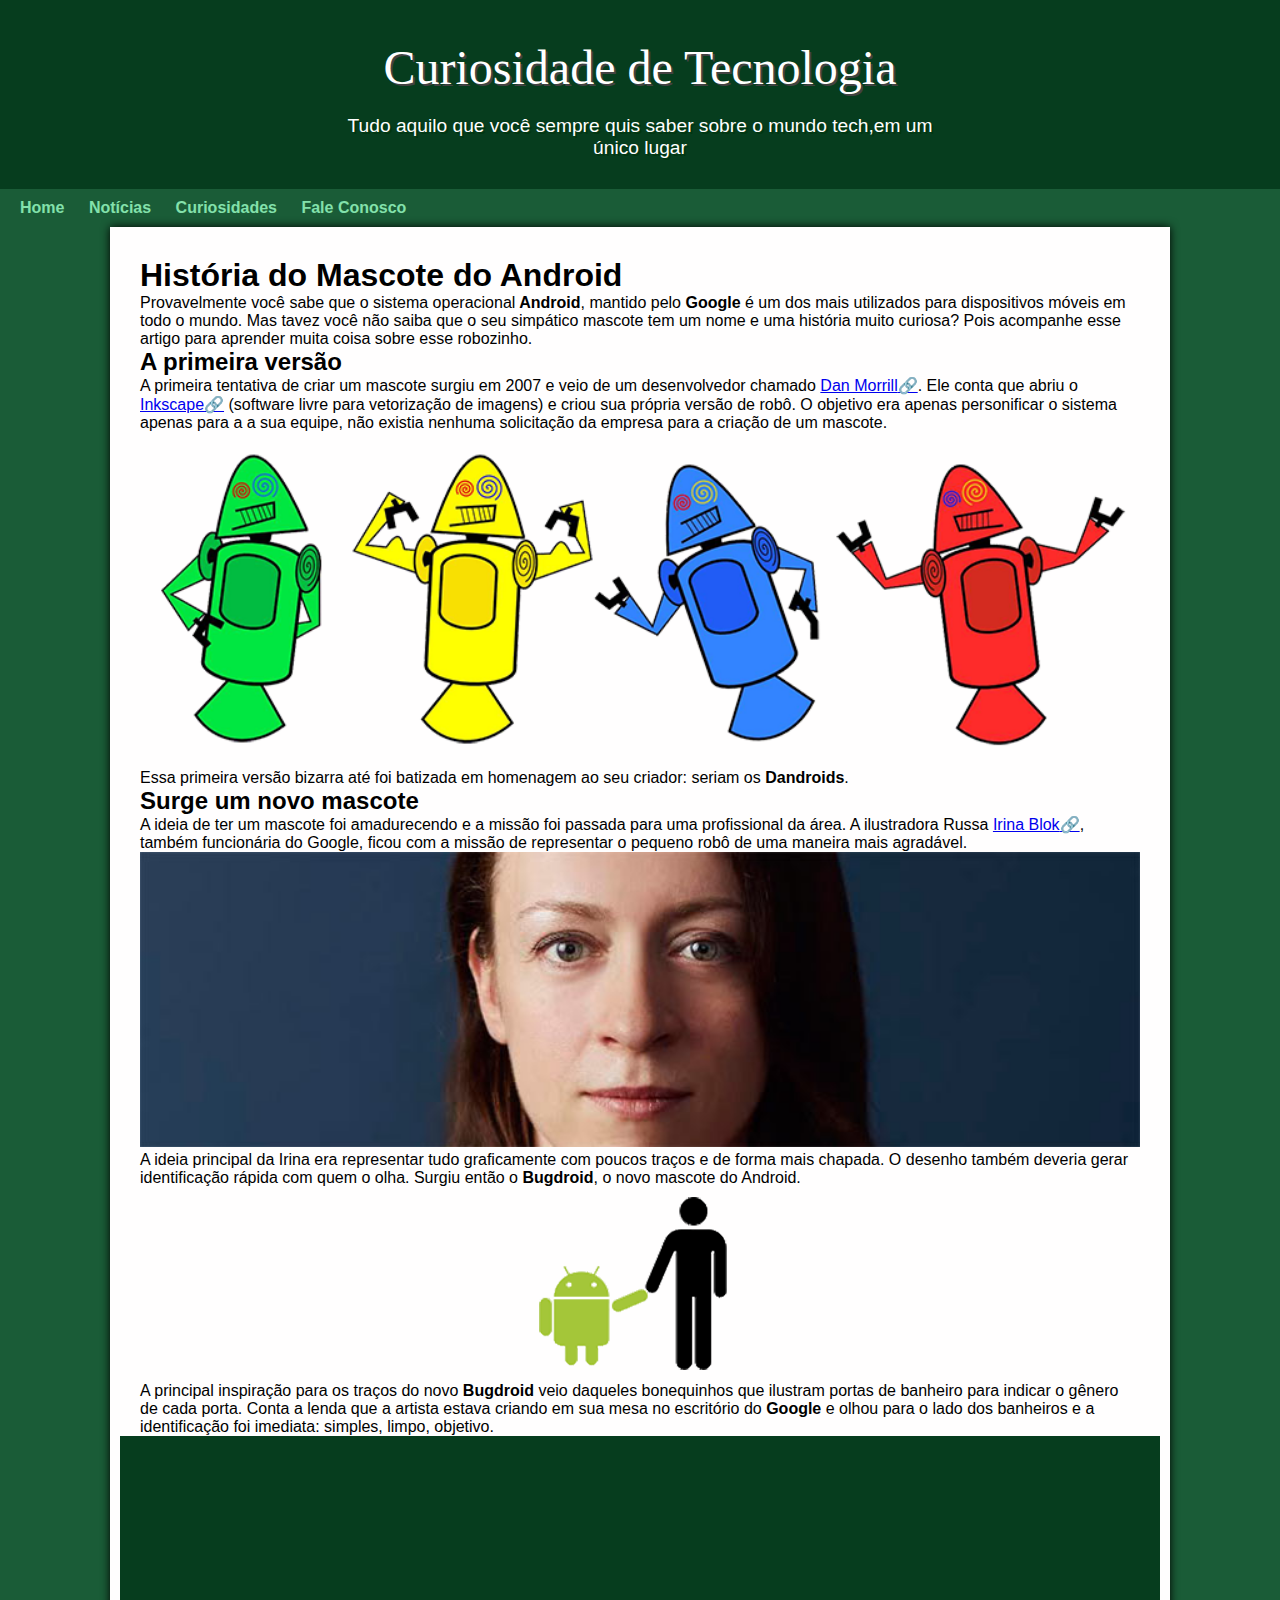
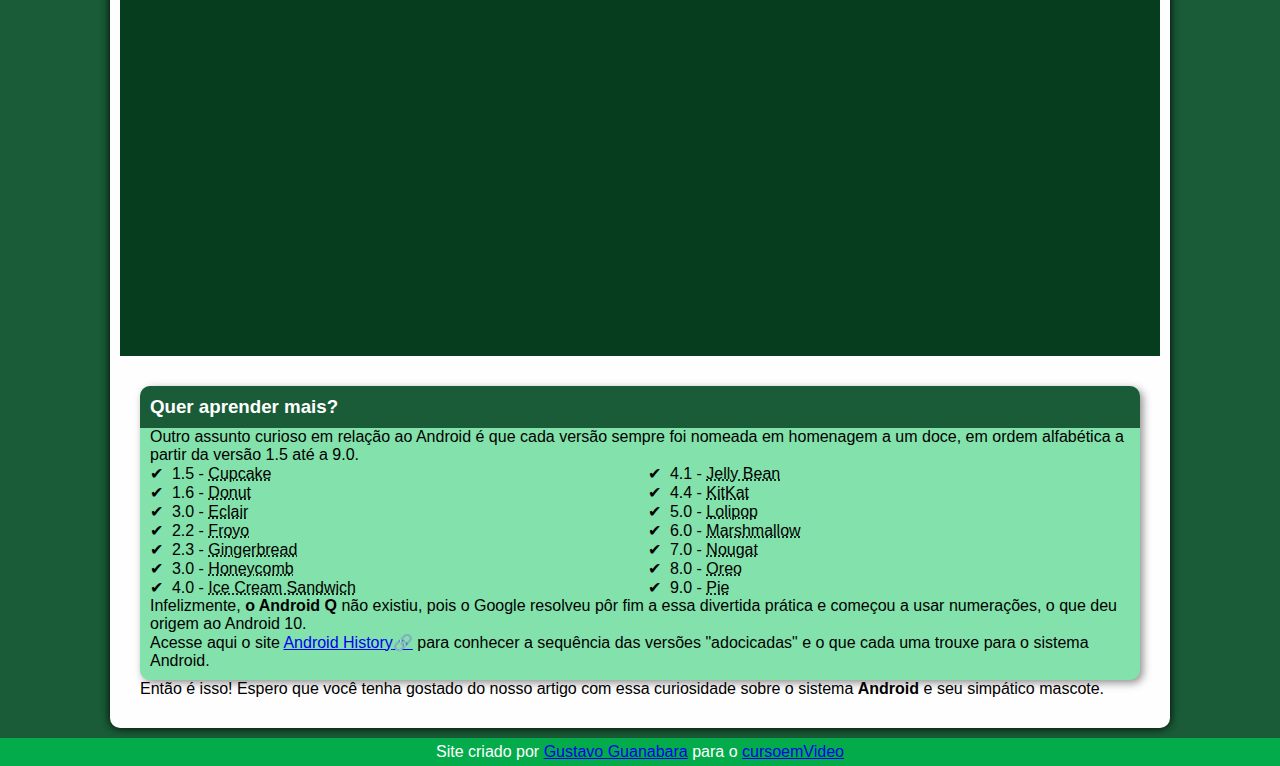
<file: index.html>
<!DOCTYPE html>
<html lang="pt-br">
<head>
    <meta charset="UTF-8">
    <meta http-equiv="X-UA-Compatible" content="IE=edge">
    <meta name="viewport" content="width=device-width, initial-scale=1.0">
    <title>Como surgiu o mascote do Android</title>
    <link rel="shortcut icon" href="imagens/favicon.ico" type="image/x-icon">
    <link rel="stylesheet" href="estilo/style.css">
</head>
<body>
    <header>
        <h1>Curiosidade de Tecnologia</h1>
        <p>Tudo aquilo que você sempre quis saber sobre o mundo tech,em um único lugar</p>
    </header>
    <nav>
        <a href="#">Home</a>
        <a href="#">Notícias</a>
        <a href="#">Curiosidades</a>
        <a href="#">Fale Conosco</a>
    </nav>
    <main>
       <article>
        <h1>História do Mascote do Android</h1>
        <p>
        Provavelmente você sabe que o sistema operacional<strong> Android</strong>, mantido pelo <strong>Google</strong> é um dos mais utilizados para dispositivos móveis em todo o mundo. Mas tavez você não saiba que o seu simpático mascote tem um nome e uma história muito curiosa? Pois acompanhe esse artigo para aprender muita coisa sobre esse robozinho.
        </p>

        <h2>A primeira versão</h2>

        <p>A primeira tentativa de criar um mascote surgiu em 2007 e veio de um desenvolvedor chamado <a href="https://androidcommunity.com/dan-morrill-shows-us-the-android-mascot-that-almost-was-20130103/" target="_blank" class="externo">Dan Morrill</a>. Ele conta que abriu o <a href="https://inkscape.org/pt-br/" target="_blank" class="externo">Inkscape</a> (software livre para vetorização de imagens) e criou sua própria versão de robô. O objetivo era apenas personificar o sistema apenas para a a sua equipe, não existia nenhuma solicitação da empresa para a criação de um mascote.</p>

        <picture><source media="(max-width: 670px)" srcset="imagens/dan-droids-pq.png"><img src="imagens/dan-droids.png" alt="primeiro mascote do Android"></picture>

        <p>Essa primeira versão bizarra até foi batizada em homenagem ao seu criador: seriam os <strong>Dandroids</strong>.</p>

        <h2>Surge um novo mascote</h2>

        <p>A ideia de ter um mascote foi amadurecendo e a missão foi passada para uma profissional da área. A ilustradora Russa <a href="https://www.irinablok.com/" translate="_blank" class="externo">Irina Blok</a>, também funcionária do Google, ficou com a missão de representar o pequeno robô de uma maneira mais agradável.</p>

        <picture><source media="(max-width:670px)" srcset="imagens/irina-blok-pq.jpg"><img src="imagens/irina-blok.jpg" alt="Irina block" target="_blank"></picture>

        <p>A ideia principal da Irina era representar tudo graficamente com poucos traços e de forma mais chapada. O desenho também deveria gerar identificação rápida com quem o olha. Surgiu então o <strong>Bugdroid</strong>, o novo mascote do Android.</p>
        
       <picture><source media="(max-width:670px)" srcset=""><img src="imagens/bugdroid.png" class="pequena" alt="Bugdroid"></picture>

        <p>A principal inspiração para os traços do novo <strong>Bugdroid</strong> veio daqueles bonequinhos que ilustram portas de banheiro para indicar o gênero de cada porta. Conta a lenda que a artista estava criando em sua mesa no escritório do <strong>Google</strong> e olhou para o lado dos banheiros e a identificação foi imediata: simples, limpo, objetivo.</p>

        <div class="video
        "><iframe width="560" height="315" src="https://www.youtube.com/embed/l2UDgpLz20M" title="YouTube video player" frameborder="0" allow="accelerometer; autoplay; clipboard-write; encrypted-media; gyroscope; picture-in-picture; web-share" allowfullscreen></iframe></div>

        <aside>
            <h3>Quer aprender mais?</h3>

            <p>Outro assunto curioso em relação ao Android é que cada versão sempre foi nomeada em homenagem a um doce, em ordem alfabética a partir da versão 1.5 até a 9.0.</p>
            <ul>
                <li>1.5 - <abbr title="Bolo de Copo">Cupcake</abbr></li>
                <li>1.6 - <abbr title="Rosquinha">Donut</abbr></li>
                <li>3.0 - <abbr title="Bomba">Eclair</abbr></li>
                <li>2.2 - <abbr title="Iogurte">Froyo</abbr></li>
                <li>2.3 - <abbr title="Biscoito de Gengibre">Gingerbread</abbr></li>
                <li>3.0 - <abbr title="Favo de Mel">Honeycomb</abbr></li>
                <li>4.0 - <abbr title="Sanduiche de Sorvete">Ice Cream Sandwich</abbr></li>
                <li>4.1 - <abbr title="Jujuba">Jelly Bean</abbr></li>
                <li>4.4 - <abbr title="KitKat">KitKat</abbr></li>
                <li>5.0 - <abbr title="Pirulito">Lolipop</abbr></li>
                <li>6.0 - <abbr title="Marshmallow">Marshmallow</abbr></li>
                <li>7.0 - <abbr title="Torrone">Nougat</abbr></li>
                <li>8.0 - <abbr title="Oreo">Oreo</abbr></li>
                <li>9.0 - <abbr title="Torta">Pie</abbr></li>
            </ul>

            <p>
                Infelizmente, <strong>o Android Q</strong> não existiu, pois o Google resolveu pôr fim a essa divertida prática e começou a usar numerações, o que deu origem ao Android 10.
            </p> 
                <p>Acesse aqui o site <a href="https://www.android.com/intl/pt-BR_br/history/" target="_blank" class="externo">Android History</a> para conhecer a sequência das versões "adocicadas" e o que cada uma trouxe para o sistema Android.</p>

        </aside>

        <p>Então é isso! Espero que você tenha gostado do nosso artigo com essa curiosidade sobre o sistema <strong>Android</strong> e seu simpático mascote.</p>

       </article>
    </main>
    <footer>
       <p>Site criado por <a href="https://gustavoguanabara.github.io/" target="_blank">Gustavo Guanabara</a> para o <a href="https://www.cursoemvideo.com/">cursoemVideo</a></p>
    </footer>
</body>
</html>
</file>
<file: estilo/style.css>
@charset "UTF-8";

@import url('https://fonts.googleapis.com/css2?family= Fredoka +One & display=swap');

@font-face {
    font-family:'Android';
    src: url('/idroid.otf') format("opentype");
    font-weight: normal;

}

:root{
    --cor0: #c5ebd6;
    --cor1: #83e1ab;
    --cor2: #3ddc84;
    --cor3: #2fa866;
    --cor4: #1a5c37;
    --cor5: #063d1e;

    --fonte-padrao:Arial,Verdana,Helvetica,sans-serif;
    --fonte-destaque:'Fredoka One','cursiva';
    --font-android:"Android",'cursive';

}

 body {
   background-color:var(--cor4);
   font-family: var(--fonte-padrao)
        
 }

 a.externo::after{
  content: '\1F517';
 }
 *{
   padding: 0px;
   margin: 0px;
 }

 header {
    background-image: linear-gradient(to bottom,var(--cor5));
    text-align: center;
    padding-top: 40px;
    
 }

 header > h1 {
    color: white;
    font-family:var(--fonte-destaque);
    font-size: 3em;
    font-weight: normal;
    margin-bottom: 20px;
    text-shadow: 2px 2px hsl(0, 0%, 26%);
 }

 header > p {
   font-family: var(--fonte-padrao);
    color: white;
    font-size: 1.2em;
    max-width: 600px;
    padding-right: 10px;
    padding-left: 10px;
    margin: auto;
    padding-bottom: 30px;
    text-shadow: 2px 2px 0px rgb(1, 54, 16);
 }

 nav {
    background-color: var(--cor4);
    padding: 10px;  
 }

 nav > a {
       color:var(--cor1);
       padding: 10px;
       border-radius: 10px;
       text-decoration: none;
       font-weight: bold;
 }

 nav > a:hover{
        background-color: var(--cor3);
        color: var(--cor5);
 }
 
 main {
    min-width:300px;
    max-width:1000px;
    margin: auto;
    padding: 30px;
    background-color: rgb(255, 254, 254);
    box-shadow: 0px 0px 10px black; 
    margin-bottom:10px;
    border-bottom-left-radius: 10px;
    border-bottom-right-radius: 10px;
 }

 main > h1 {
      color: var(--cor5);
      font-family: var(--font-android);
      font-weight: normal;
      font-size: 1.8em;
 }

 main > h2{
    font-family: var(--font-android);
    font-weight: normal;
 }

 main img {
   width: 100%;
 }

main img.pequena{
  max-width: 300px;
  display: block;
  margin: auto;
}

div.video {
   background-color: var(--cor5);
   margin: 0px -20px 30px -20px;
   padding: 20px;
   padding-bottom: 50%;
   position: relative;
}
div.video > iframe {
   position: absolute;
   top: 5%;
   left: 5%;
   width: 90%;
   height: 90%;
}
 aside {
     background-color: var(--cor1);
     padding: 10px;
     border-radius: 10px;
     box-shadow: 3px 3px 8px rgba(0, 0, 0, 0.436);
 }

 aside > h3 {
    background-color: var(--cor4);
    color: white;
    padding: 10px;
    margin: -10px -10px 0px -10px;
    border-radius: 10px 10px 0px 0px;
 }

 aside > ul {
    list-style-type: '\2714\00A0\00A0';
    list-style-position: inside;
    columns: 2;
 }

 footer {
    background-color: #03ab4b;
    color: white;
    margin-top:10px;
    text-align: center;
    padding: 5px;
 }
</file>
